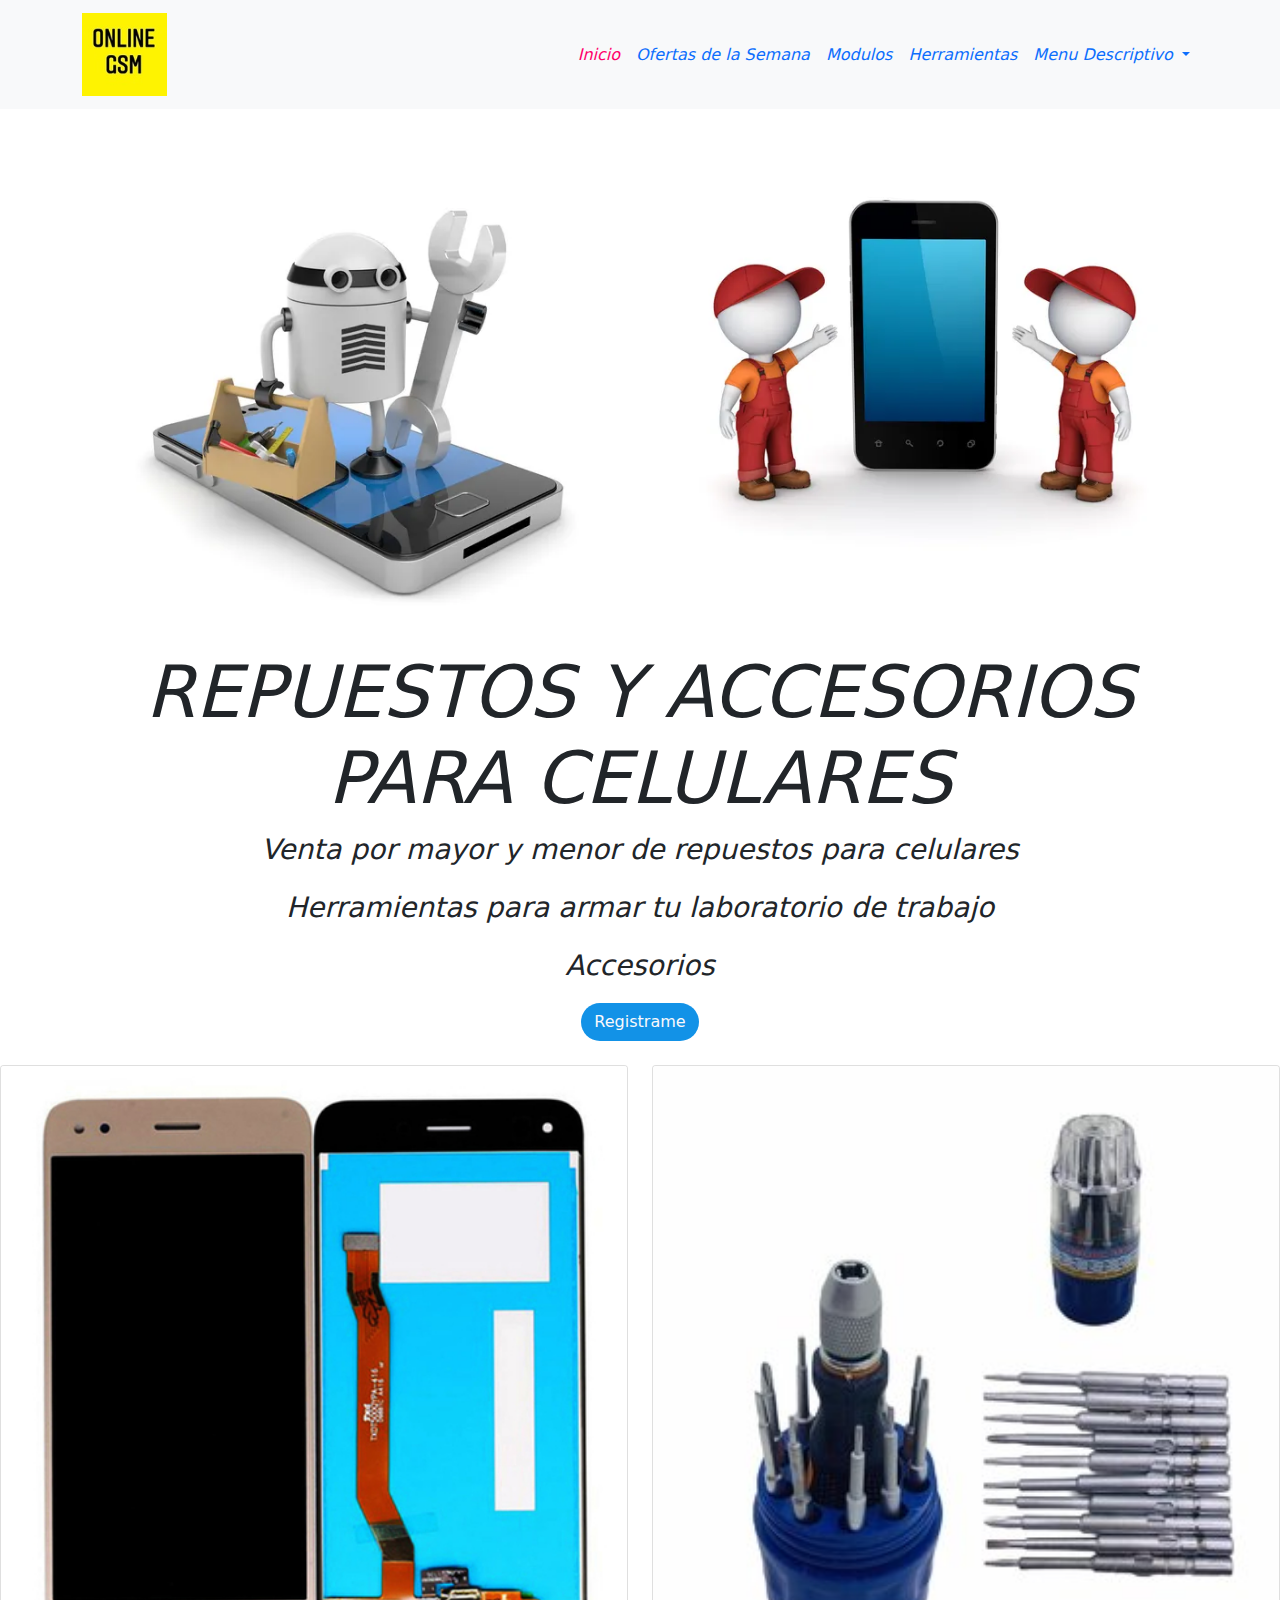
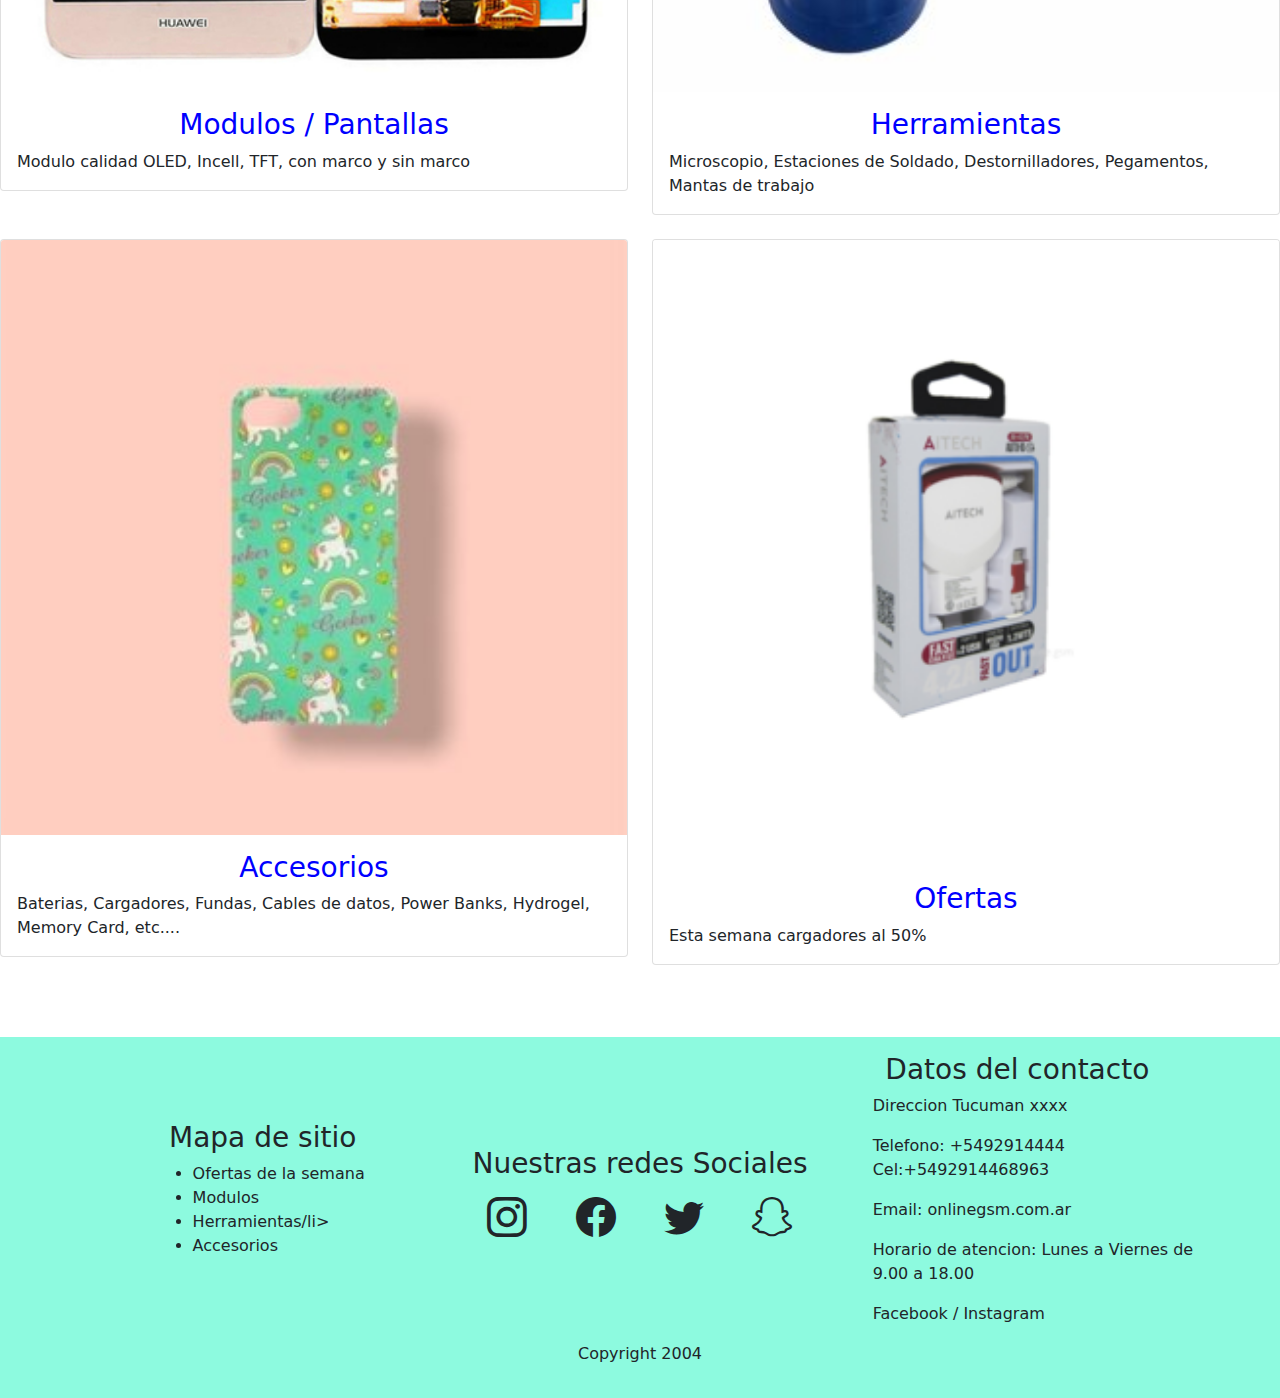
<file: index.html>
<!DOCTYPE html>
<html lang="en">
<head>
    <meta charset="UTF-8">
    <meta http-equiv="X-UA-Compatible" content="IE=edge">
    <meta name="viewport" content="width=device-width, initial-scale=1.0">
    <link rel="stylesheet" href="./css/bootstrap.min.css">
    <link rel="stylesheet" href="https://cdn.jsdelivr.net/npm/bootstrap-icons@1.9.1/font/bootstrap-icons.css">
    <link rel="stylesheet" href="./css/style.css">
    <title>Proyecto-II-Bootstrap</title>

</head>

<body>

<!-- Barra menu -->

<header class="navbar navbar-expand-lg bg-light">

  <div class="container">

    <a class="navbar-brand" href="#"><img src="./imagen.coder/logo amarillo 2.jpg" alt="" class="w-75"></a>

    <button class="navbar-toggler" type="button" data-bs-toggle="collapse" data-bs-target="#navbarNavDropdown" aria-controls="navbarNavDropdown" aria-expanded="false" aria-label="Toggle navigation">
      <span class="navbar-toggler-icon"></span>
    </button>

    <nav class="collapse navbar-collapse justify-content-end" id="navbarNavDropdown">
      <ul class="navbar-nav">
        <li class="nav-item">
          <a class="fst-italic nav-link active" aria-current="page" href="./index.html">Inicio</a>
        </li>
        <li class="nav-item">
          <a class="fst-italic nav-link" href="./ofertas.html">Ofertas de la Semana</a>
        </li>
        <li class="nav-item">
          <a class="fst-italic nav-link" href="./modulos.html">Modulos</a>
        </li>
        <li class="nav-item">
          <a class="fst-italic nav-link" href="./herramientas.html">Herramientas</a>
        </li>
        <li class="nav-item dropdown">
          <a class="fst-italic nav-link dropdown-toggle" href="#" id="navbarDropdownMenuLink" role="button" data-bs-toggle="dropdown" aria-expanded="false">
            Menu Descriptivo
          </a>
          <ul class="dropdown-menu" aria-labelledby="navbarDropdownMenuLink">
            <li><a class="dropdown-item" href="./ofertas.html">Ofertas</a></li>
            <li><a class="dropdown-item" href="./modulos.html">Modulos</a></li>
            <li><a class="dropdown-item" href="./herramientas.html">Herraminetas</a></li>
            <li><a class="dropdown-item" href="./accesorios.html">Accesorios</a></li>
          </ul>
        </li>
      </ul>
    </nav>
  </div>
</header>

    
      <main>

        <section class="container mt-5">

            <div class="row">

                <div class="clo col-lg-6">
                    <img src="./imagen.coder/robot-tecnico.jpg" alt="" class="w-100">
                </div>

                <div class="clo col-lg-6">
                    <img src="./imagen.coder/tecnico-celular-1.jpg" alt="" class="w-100">
                </div>



                <div>
                    <h1 class="display-2 text-center fst-italic ">REPUESTOS Y ACCESORIOS PARA CELULARES</h1>

                    <p class="fs-3 fst-italic text-center ">Venta por mayor y menor de repuestos para celulares</p>
                    <p class="fs-3 fst-italic text-center ">Herramientas para armar tu laboratorio de trabajo</p>
                    <p class="fs-3 fst-italic text-center ">Accesorios</p>

                    <div class="d-flex justify-content-center">  
                      <a href="" class= "btn btn-azul">Registrame</a>
                    </div>  
                </div>
            </div>
        </section>
      </main>

      <section>

<!-- Tarjetas -->

      <div class="row row-cols-3 row-cols-md-2 g-4 py-4">
        <div class="col">
          <div class="card">
            <img src="./imagen.coder/modulo-huawei (1).jpg" class="card-img-top" alt="w-50 p-3">
            <div class="card-body">
              <h3 class="card-title">Modulos / Pantallas</h3>
              <p class="card-text">Modulo calidad OLED, Incell, TFT, con marco y sin marco</p>
            </div>
          </div>
        </div>
        <div class="col">
          <div class="card">
            <img src="./imagen.coder/kit-destornillador.jpg" class="card-img-top" alt="w-50 p-3" >
            <div class="card-body">
              <h3 class="card-title">Herramientas</h3>
              <p class="card-text">Microscopio, Estaciones de Soldado, Destornilladores, Pegamentos, Mantas de trabajo</p>
            </div>
          </div>
        </div>
        <div class="col">
          <div class="card">
            <img src="./imagen.coder/funda-iphone-6-1.jpg" class="card-img-top" alt="w-50 p-3">
            <div class="card-body">
              <h3 class="card-title">Accesorios</h3>
              <p class="card-text">Baterias, Cargadores, Fundas, Cables de datos, Power Banks, Hydrogel, Memory Card, etc....</p>
            </div>
          </div>
        </div>
        <div class="col">
          <div class="card">
            <img src="./imagen.coder/cargador-aitech.png" class="card-img-top" alt="w-50 p-3">
            <div class="card-body">
              <h3 class="card-title">Ofertas</h3>
              <p class="card-text">Esta semana cargadores al 50%</p>
            </div>
          </div>
        </div>
      </div>

    </section>

    <!-- Pie de Pagina -->

      <footer class="container-fliud bg-gris mt-5">

        <div class="container p-3">

        <div class="row justify-content-lg-between align-items-lg-center">

          <div class="col-lg-4 d-flex flex-column align-items-center"> 

            <h3>Mapa de sitio</h3>

            <ul>
              <li>Ofertas de la semana</li>
              <li>Modulos</li>
              <li>Herramientas/li>
              <li>Accesorios</li>
            </ul>

          </div>

          <div class="col-lg-4 py-4">
            <h3 class="text-center">Nuestras redes Sociales</h3>
            <div class="fs-1 d-flex justify-content-around">
              <i class="bi bi-instagram"></i>
              <i class="bi bi-facebook"></i>
              <i class="bi bi-twitter"></i>
              <i class="bi bi-snapchat"></i>
            </div>
          </div>

          <div class="col-lg-4">

            <h3 class="text-center">Datos del contacto</h3>

            <ul>
              <p>Direccion Tucuman xxxx</p>
              <p>Telefono: +5492914444 Cel:+5492914468963</p>
              <p>Email: onlinegsm.com.ar</p>
              <p>Horario de atencion: Lunes a Viernes de 9.00 a 18.00</p>
              <p>Facebook / Instagram</p>
            </ul>

          </div>

          <div class="container-fluid"></div>
          <p class="text-center">Copyright 2004</p>


        </div>

        </div>

      </footer>



    <script src="./css/bootstrap.min.css"></script>
</body>

</html>
</file>
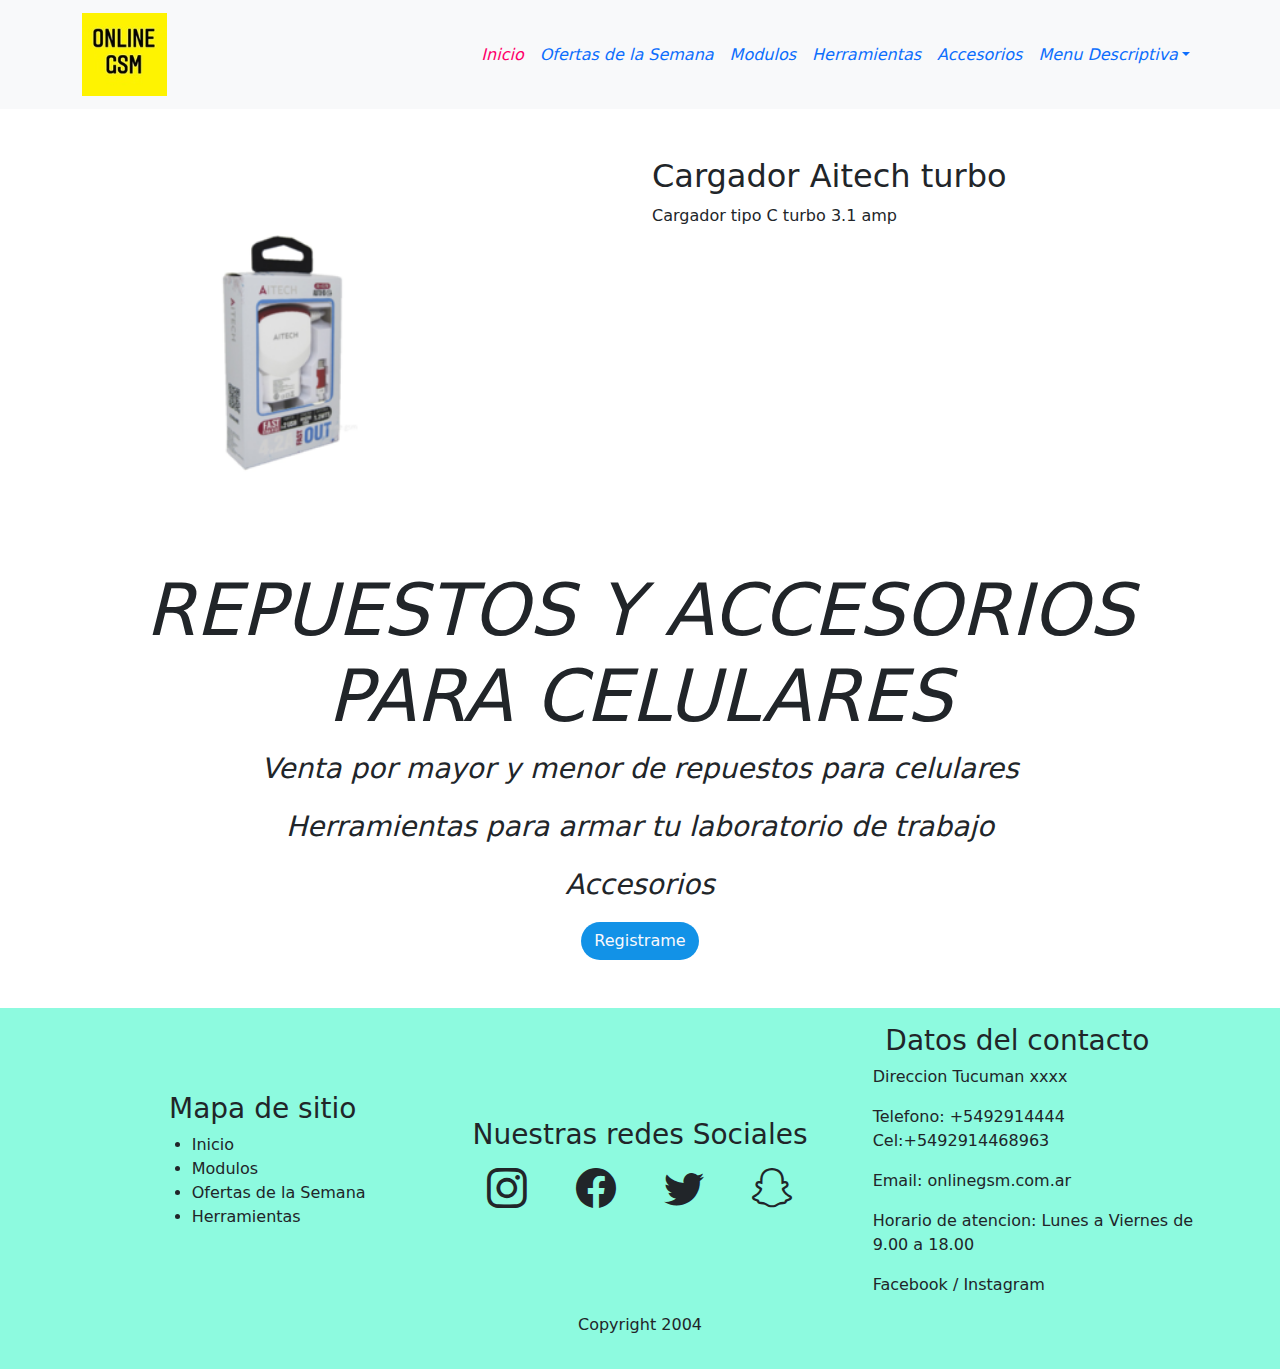
<file: accesorios.html>
<!DOCTYPE html>
<html lang="en">
<head>
    <meta charset="UTF-8">
    <meta http-equiv="X-UA-Compatible" content="IE=edge">
    <meta name="viewport" content="width=device-width, initial-scale=1.0">
    <link rel="stylesheet" href="./css/bootstrap.min.css">
    <link rel="stylesheet" href="https://cdn.jsdelivr.net/npm/bootstrap-icons@1.9.1/font/bootstrap-icons.css">
    <link rel="stylesheet" href="./css/style.css">
    <title>Accesorios</title>

</head>

<body>

    <header class="navbar navbar-expand-lg bg-light">

        <div class="container">

            <a class="navbar-brand" href="#"><img src="./imagen.coder/logo amarillo 2.jpg" alt="" class="w-75"></a>

            <button class="navbar-toggler" type="button" data-bs-toggle="collapse" data-bs-target="#navbarNavDropdown" aria-controls="navbarNavDropdown" aria-expanded="false" aria-label="Toggle navigation">
            <span class="navbar-toggler-icon"></span>
            </button>

            <nav class="collapse navbar-collapse justify-content-end" id="navbarNavDropdown">
            <ul class="navbar-nav">
                <li class="nav-item">
                <a class="fst-italic nav-link active" aria-current="page" href="./index.html">Inicio</a>
                </li>
                <li class="nav-item">
                <a class="fst-italic nav-link" href="./ofertas.html">Ofertas de la Semana</a>
                </li>
                <li class="nav-item">
                <a class="fst-italic nav-link" href="./modulos.html">Modulos</a>
                </li>
                <li class="nav-item">
                <a class="fst-italic nav-link" href="./herramientas.html">Herramientas</a>
                </li>
                <li class="nav-item">
                <a class="fst-italic nav-link" href="./accesorios.html">Accesorios</a>
                </li>
                <li class="nav-item dropdown">
                <a class="fst-italic nav-link dropdown-toggle" href="#" id="navbarDropdownMenuLink" role="button" data-bs-toggle="dropdown" aria-expanded="false">
                Menu Descriptiva</a>
                <ul class="dropdown-menu" aria-labelledby="navbarDropdownMenuLink">
                    <li><a class="dropdown-item" href="./ofertas.html">Ofertas</a></li>
                    <li><a class="dropdown-item" href="./modulos.html">Modulos</a></li>
                    <li><a class="dropdown-item" href="./herramientas.html">Herraminetas</a></li>
                    <li><a class="dropdown-item" href="./accesorios.html">Accesorios</a></li>
                    </ul>
                </li>
                </ul>
            </nav>
        </div>
        </header>

        <main>

            <section class="container mt-5">

                <div class="row">
    
                    <div class="clo col-lg-6">
                        <img src="./imagen.coder/cargador-aitech.png" alt="" class="w-75">
                    </div>
    
                    <div class="clo col-lg-6">
                        <h2>Cargador Aitech turbo</h2>
                        <p>Cargador tipo C turbo 3.1 amp</p>
                    </div>
    
    
    
                    <div>
                        <h1 class="display-2 text-center fst-italic ">REPUESTOS Y ACCESORIOS PARA CELULARES</h1>
    
                        <p class="fs-3 fst-italic text-center ">Venta por mayor y menor de repuestos para celulares</p>
                        <p class="fs-3 fst-italic text-center ">Herramientas para armar tu laboratorio de trabajo</p>
                        <p class="fs-3 fst-italic text-center ">Accesorios</p>
    
                        <div class="d-flex justify-content-center">  
                            <a href="" class= "btn btn-azul">Registrame</a>
                        </div>  
                    </div>
                </div>

            </section>
        
        </main>

        <footer class="container-fliud bg-gris mt-5">

            <div class="container p-3">
    
            <div class="row justify-content-lg-between align-items-lg-center">
    
                <div class="col-lg-4 d-flex flex-column align-items-center"> 
    
                <h3>Mapa de sitio</h3>
    
                <ul>
                    <li>Inicio</li>
                    <li>Modulos</li>
                    <li>Ofertas de la Semana</li>
                    <li>Herramientas</li>
                </ul>
    
                </div>
    
                <div class="col-lg-4 py-4">
                <h3 class="text-center">Nuestras redes Sociales</h3>
                <div class="fs-1 d-flex justify-content-around">
                    <i class="bi bi-instagram"></i>
                    <i class="bi bi-facebook"></i>
                    <i class="bi bi-twitter"></i>
                    <i class="bi bi-snapchat"></i>
                </div>
                </div>
    
                <div class="col-lg-4">
    
                <h3 class="text-center">Datos del contacto</h3>
    
                <ul>
                    <p>Direccion Tucuman xxxx</p>
                    <p>Telefono: +5492914444 Cel:+5492914468963</p>
                    <p>Email: onlinegsm.com.ar</p>
                    <p>Horario de atencion: Lunes a Viernes de 9.00 a 18.00</p>
                    <p>Facebook / Instagram</p>
                </ul>
    
                </div>
    
                <div class="container-fluid"></div>
                <p class="text-center">Copyright 2004</p>
    
    
            </div>
    
            </div>
    
            </footer>
    
    
    
        <script src="./css/bootstrap.min.css"></script>


</body>

</html>
</file>
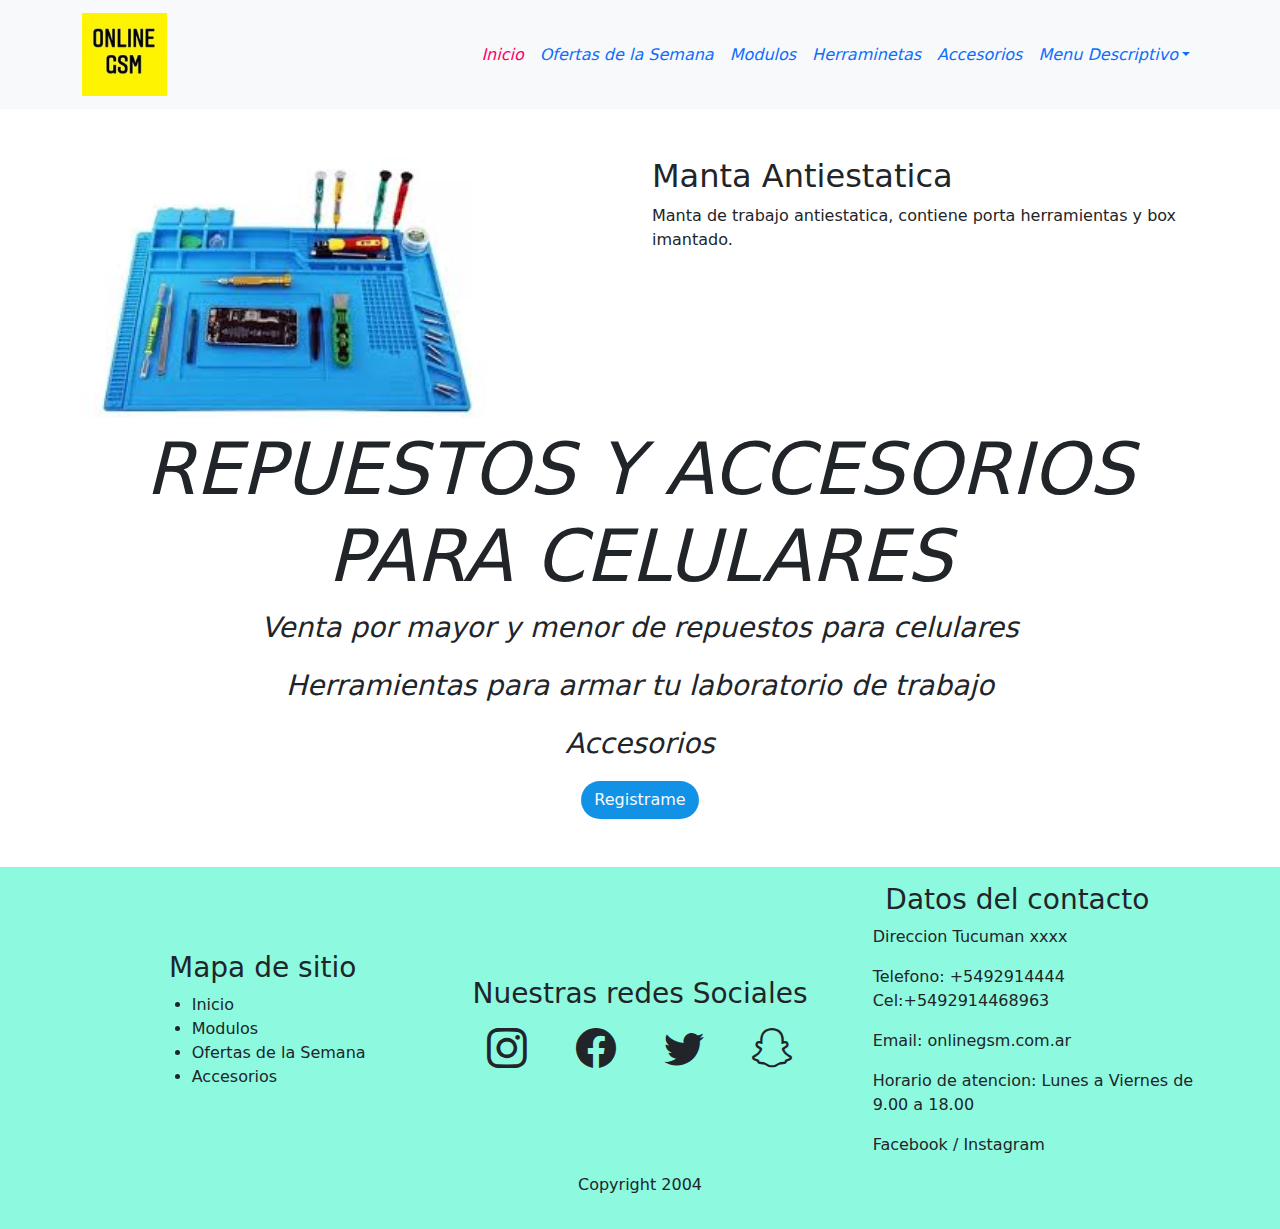
<file: herramientas.html>
<!DOCTYPE html>
<html lang="en">
<head>
    <meta charset="UTF-8">
    <meta http-equiv="X-UA-Compatible" content="IE=edge">
    <meta name="viewport" content="width=device-width, initial-scale=1.0">
    <link rel="stylesheet" href="./css/bootstrap.min.css">
    <link rel="stylesheet" href="https://cdn.jsdelivr.net/npm/bootstrap-icons@1.9.1/font/bootstrap-icons.css">
    <link rel="stylesheet" href="./css/style.css">
    <title>Herramientas</title>

</head>

<body>

    <header class="navbar navbar-expand-lg bg-light">

        <div class="container">

            <a class="navbar-brand" href="#"><img src="./imagen.coder/logo amarillo 2.jpg" alt="" class="w-75"></a>

            <button class="navbar-toggler" type="button" data-bs-toggle="collapse" data-bs-target="#navbarNavDropdown" aria-controls="navbarNavDropdown" aria-expanded="false" aria-label="Toggle navigation">
            <span class="navbar-toggler-icon"></span>
            </button>

            <nav class="collapse navbar-collapse justify-content-end" id="navbarNavDropdown">
            <ul class="navbar-nav">
                <li class="nav-item">
                <a class="fst-italic nav-link active" aria-current="page" href="./index.html">Inicio</a>
                </li>
                <li class="nav-item">
                <a class="fst-italic nav-link" href="./ofertas.html">Ofertas de la Semana</a>
                </li>
                <li class="nav-item">
                <a class="fst-italic nav-link" href="./modulos.html">Modulos</a>
                </li>
                <li class="nav-item">
                <a class="fst-italic nav-link" href="./herramientas.html">Herraminetas</a>
                </li>
                <li class="nav-item">
                <a class="fst-italic nav-link" href="./accesorios.html">Accesorios</a>
                </li>
                <li class="nav-item dropdown">
                <a class="fst-italic nav-link dropdown-toggle" href="#" id="navbarDropdownMenuLink" role="button" data-bs-toggle="dropdown" aria-expanded="false">
                Menu Descriptivo</a>
                <ul class="dropdown-menu" aria-labelledby="navbarDropdownMenuLink">
                    <li><a class="dropdown-item" href="./ofertas.html">Ofertas</a></li>
                    <li><a class="dropdown-item" href="./modulos.html">Modulos</a></li>
                    <li><a class="dropdown-item" href="./herramientas.html">Herraminetas</a></li>
                    <li><a class="dropdown-item" href="./accesorios.html">Accesorios</a></li>
                    </ul>
                </li>
            </ul>
            </nav>
        </div>
        </header>

        <main>

            <section class="container mt-5">

                <div class="row">
    
                    <div class="clo col-lg-6">
                        <img src="./imagen.coder/herraminetas.jpg" alt="" class="w-75">
                    </div>
    
                    <div class="clo col-lg-6">
                        <h2>Manta Antiestatica</h2>
                        <p>Manta de trabajo antiestatica, contiene porta herramientas y box imantado.</p>
                    </div>
    
    
    
                    <div>
                        <h1 class="display-2 text-center fst-italic ">REPUESTOS Y ACCESORIOS PARA CELULARES</h1>
    
                        <p class="fs-3 fst-italic text-center ">Venta por mayor y menor de repuestos para celulares</p>
                        <p class="fs-3 fst-italic text-center ">Herramientas para armar tu laboratorio de trabajo</p>
                        <p class="fs-3 fst-italic text-center ">Accesorios</p>
    
                        <div class="d-flex justify-content-center">  
                            <a href="" class= "btn btn-azul">Registrame</a>
                        </div>  
                    </div>
                </div>
            </section>

        
        </main>

        <footer class="container-fliud bg-gris mt-5">

            <div class="container p-3">
    
            <div class="row justify-content-lg-between align-items-lg-center">
            
                <div class="col-lg-4 d-flex flex-column align-items-center"> 
    
                <h3>Mapa de sitio</h3>
    
                <ul>
                    <li>Inicio</li>
                    <li>Modulos</li>
                    <li>Ofertas de la Semana</li>
                    <li>Accesorios</li>
                </ul>
    
                </div>
    
                <div class="col-lg-4 py-4">
                <h3 class="text-center">Nuestras redes Sociales</h3>
                <div class="fs-1 d-flex justify-content-around">
                    <i class="bi bi-instagram"></i>
                    <i class="bi bi-facebook"></i>
                    <i class="bi bi-twitter"></i>
                    <i class="bi bi-snapchat"></i>
                </div>
                </div>
    
                <div class="col-lg-4">
    
                <h3 class="text-center">Datos del contacto</h3>
    
                <ul>
                    <p>Direccion Tucuman xxxx</p>
                    <p>Telefono: +5492914444 Cel:+5492914468963</p>
                    <p>Email: onlinegsm.com.ar</p>
                    <p>Horario de atencion: Lunes a Viernes de 9.00 a 18.00</p>
                    <p>Facebook / Instagram</p>
                </ul>
    
                </div>
    
                <div class="container-fluid"></div>
                <p class="text-center">Copyright 2004</p>
    
    
            </div>
    
            </div>
    
            </footer>
    
    
    
        <script src="./css/bootstrap.min.css"></script>


</body>

</html>
</file>
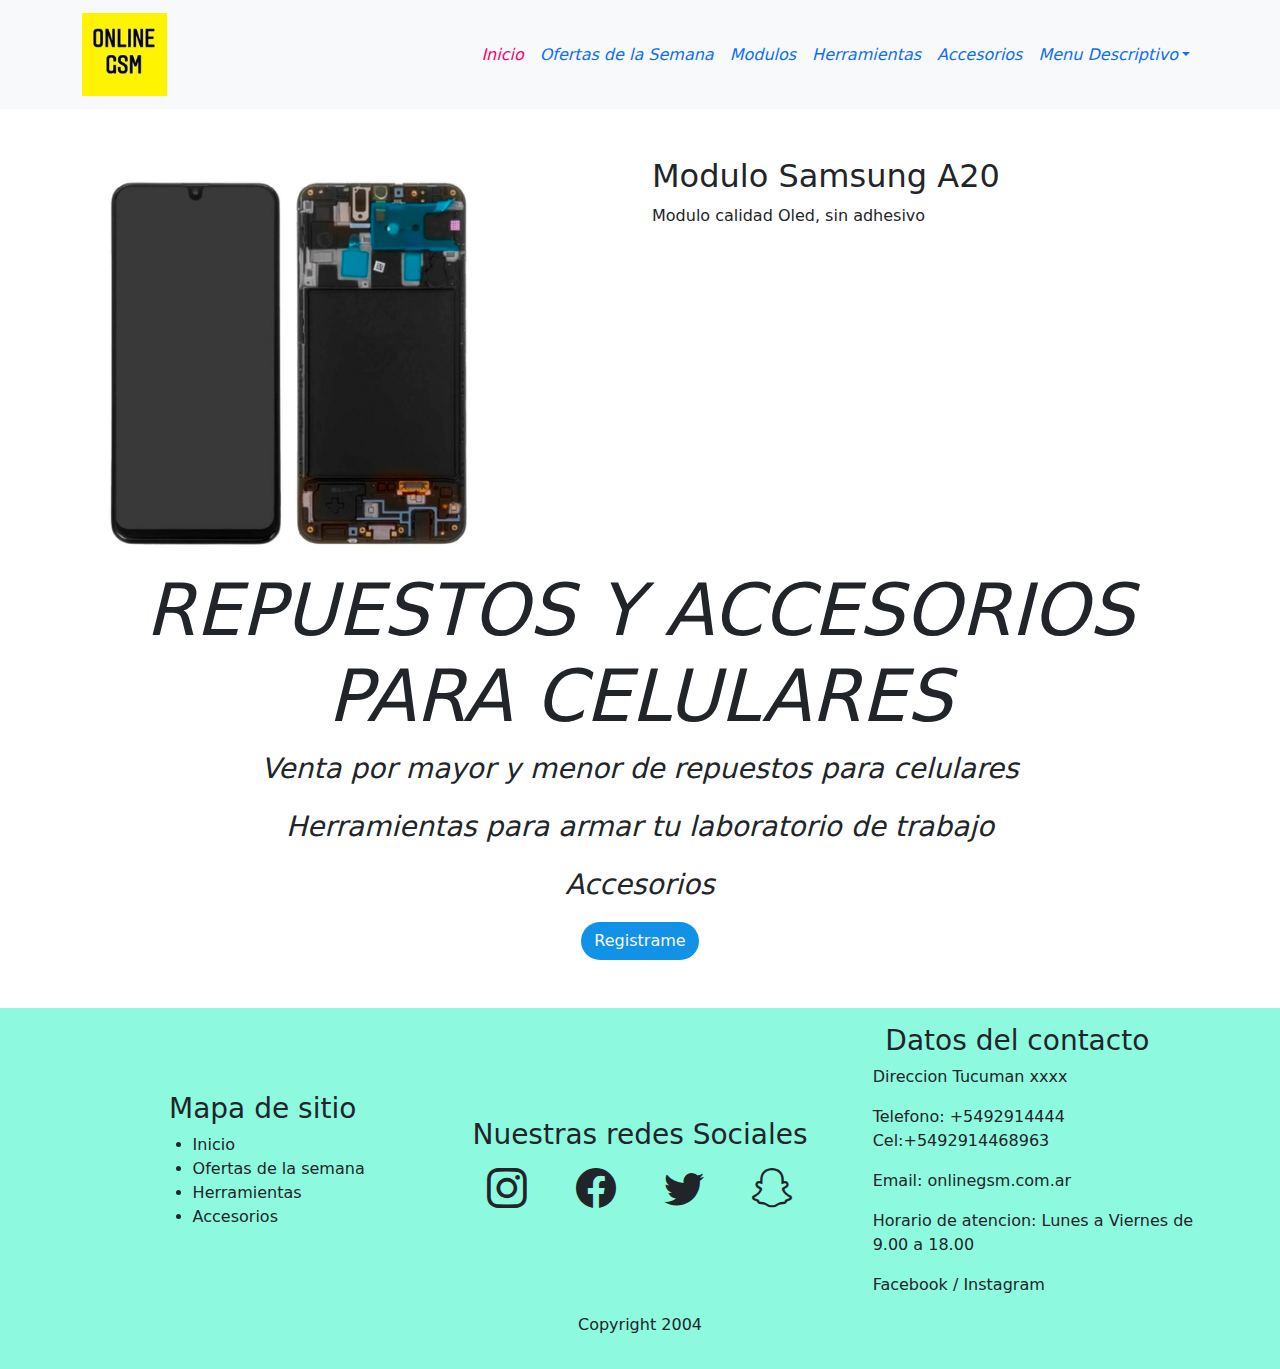
<file: modulos.html>
<!DOCTYPE html>
<html lang="en">
<head>
    <meta charset="UTF-8">
    <meta http-equiv="X-UA-Compatible" content="IE=edge">
    <meta name="viewport" content="width=device-width, initial-scale=1.0">
    <link rel="stylesheet" href="./css/bootstrap.min.css">
    <link rel="stylesheet" href="https://cdn.jsdelivr.net/npm/bootstrap-icons@1.9.1/font/bootstrap-icons.css">
    <link rel="stylesheet" href="./css/style.css">
    <title>Modulos</title>

</head>

<body>

<!-- Barra menu -->

<header class="navbar navbar-expand-lg bg-light">

    <div class="container">

    <a class="navbar-brand" href="#"><img src="./imagen.coder/logo amarillo 2.jpg" alt="" class="w-75"></a>

    <button class="navbar-toggler" type="button" data-bs-toggle="collapse" data-bs-target="#navbarNavDropdown" aria-controls="navbarNavDropdown" aria-expanded="false" aria-label="Toggle navigation">
        <span class="navbar-toggler-icon"></span>
    </button>

    <nav class="collapse navbar-collapse justify-content-end" id="navbarNavDropdown">
        <ul class="navbar-nav">
        <li class="nav-item">
            <a class="fst-italic nav-link active" aria-current="page" href="./index.html">Inicio</a>
        </li>
        <li class="nav-item">
            <a class="fst-italic nav-link" href="./ofertas.html">Ofertas de la Semana</a>
        </li>
        <li class="nav-item">
            <a class="fst-italic nav-link" href="./modulos.html">Modulos</a>
        </li>
        <li class="nav-item">
            <a class="fst-italic nav-link" href="./herramientas.html">Herramientas</a>
        </li>
        <li class="nav-item">
            <a class="fst-italic nav-link" href="./accesorios.html">Accesorios</a>
            </li>
        <li class="nav-item dropdown">
            <a class="fst-italic nav-link dropdown-toggle" href="" id="navbarDropdownMenuLink" role="button" data-bs-toggle="dropdown" aria-expanded="false">
                Menu Descriptivo</a>
            <ul class="dropdown-menu" aria-labelledby="navbarDropdownMenuLink">
            <li><a class="dropdown-item" href="./ofertas.html">Ofertas</a>Ofertas</li>
            <li><a class="dropdown-item" href="./modulos.html">Modulos</a>Modulos</li>
            <li><a class="dropdown-item" href="./herramientas.html">Herraminetas</a>Herramientas</li>
            <li><a class="dropdown-item" href="./accesorios.html">Accesorios</a>Accesorios</li>
            </ul>
        </li>
        </ul>
    </nav>
    </div>
</header>

    
        <main>

        <section class="container mt-5">

            <div class="row">

                <div class="clo col-lg-6">
                    <img src="./imagen.coder/modulo-samsung (1).jpg" alt="" class="w-75">
                </div>

                <div class="clo col-lg-6">
                    <h2>Modulo Samsung A20</h2>
                    <p>Modulo calidad Oled, sin adhesivo</p>
                </div>



                <div>
                    <h1 class="display-2 text-center fst-italic ">REPUESTOS Y ACCESORIOS PARA CELULARES</h1>

                    <p class="fs-3 fst-italic text-center ">Venta por mayor y menor de repuestos para celulares</p>
                    <p class="fs-3 fst-italic text-center ">Herramientas para armar tu laboratorio de trabajo</p>
                    <p class="fs-3 fst-italic text-center ">Accesorios</p>

                    <div class="d-flex justify-content-center">  
                        <a href="" class= "btn btn-azul">Registrame</a>
                    </div>  
                </div>
            </div>
        </section>
        </main>

        <section>

<!-- Tarjetas -->


    </section>

    <!-- Pie de Pagina -->

        <footer class="container-fliud bg-gris mt-5">

        <div class="container p-3">

        <div class="row justify-content-lg-between align-items-lg-center">

            <div class="col-lg-4 d-flex flex-column align-items-center"> 

            <h3>Mapa de sitio</h3>

            <ul>
                <li>Inicio</li>
                <li>Ofertas de la semana</li>
                <li>Herramientas</li>
                <li>Accesorios</li>
            </ul>

            </div>

            <div class="col-lg-4 py-4">
            <h3 class="text-center">Nuestras redes Sociales</h3>
            <div class="fs-1 d-flex justify-content-around">
                <i class="bi bi-instagram"></i>
                <i class="bi bi-facebook"></i>
                <i class="bi bi-twitter"></i>
                <i class="bi bi-snapchat"></i>
            </div>
            </div>

            <div class="col-lg-4">

            <h3 class="text-center">Datos del contacto</h3>

            <ul>
                <p>Direccion Tucuman xxxx</p>
                <p>Telefono: +5492914444 Cel:+5492914468963</p>
                <p>Email: onlinegsm.com.ar</p>
                <p>Horario de atencion: Lunes a Viernes de 9.00 a 18.00</p>
                <p>Facebook / Instagram</p>
            </ul>

            </div>

            <div class="container-fluid"></div>
            <p class="text-center">Copyright 2004</p>


        </div>

        </div>

        </footer>



    <script src="./css/bootstrap.min.css"></script>
</body>

</html>
</file>
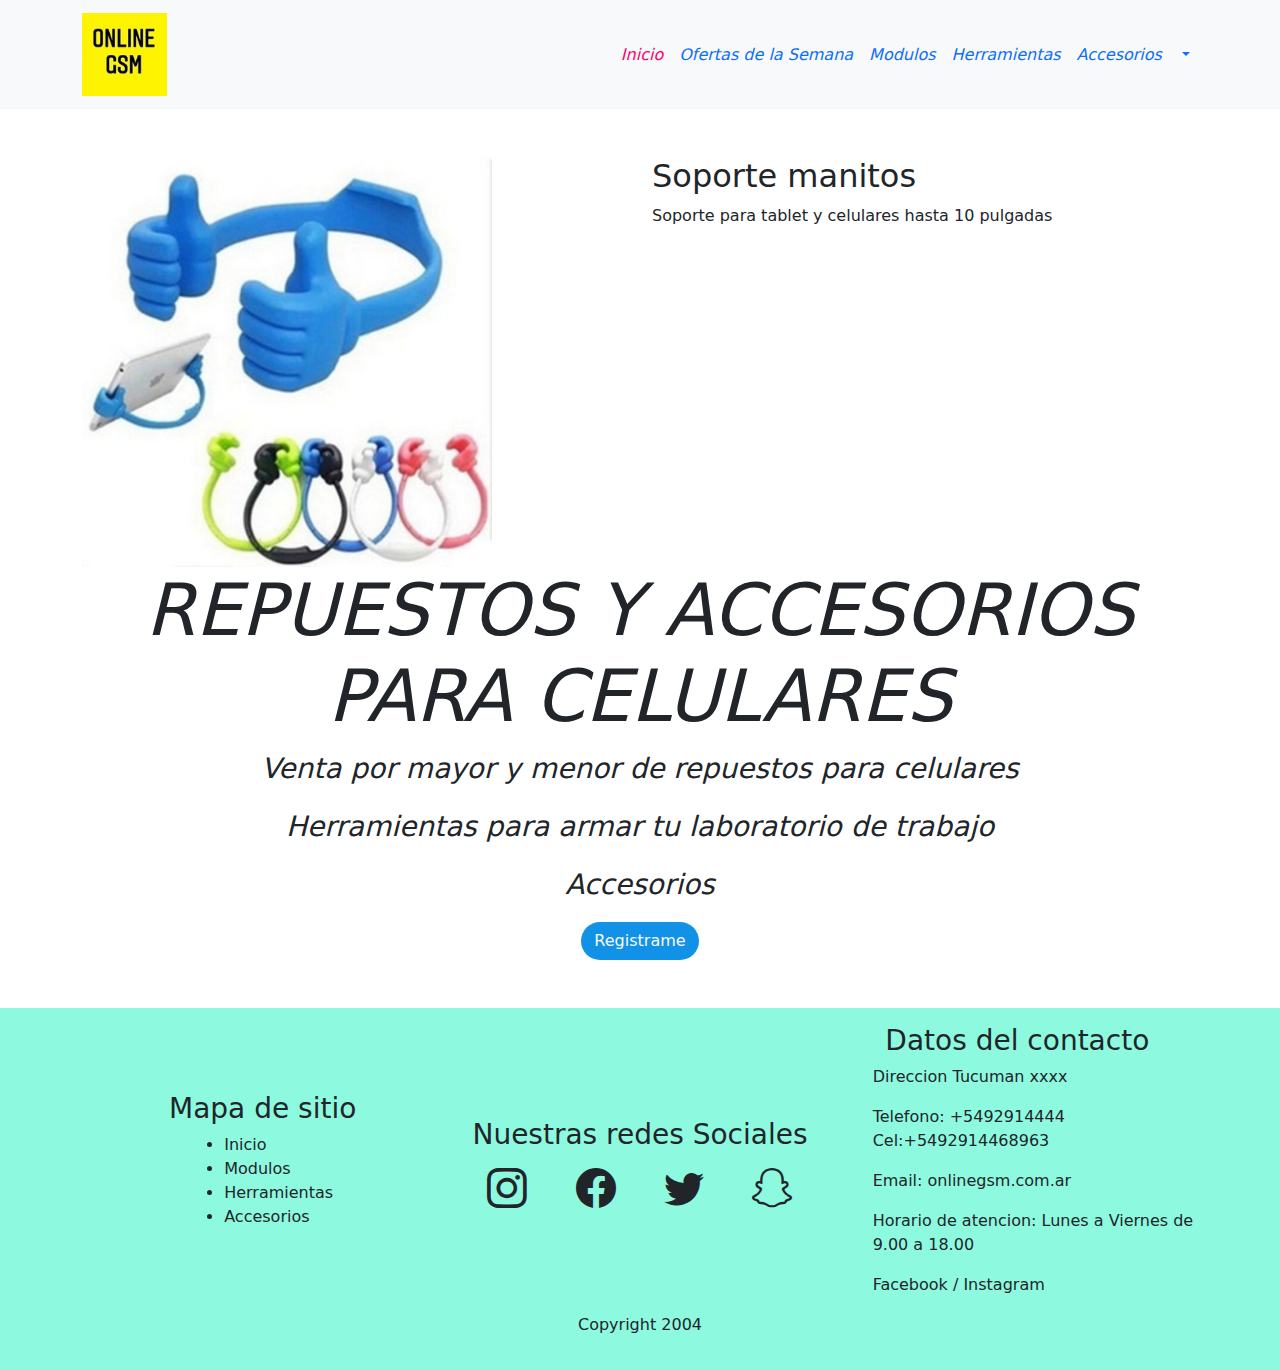
<file: ofertas.html>
<!DOCTYPE html>
<html lang="en">
<head>
    <meta charset="UTF-8">
    <meta http-equiv="X-UA-Compatible" content="IE=edge">
    <meta name="viewport" content="width=device-width, initial-scale=1.0">
    <link rel="stylesheet" href="./css/bootstrap.min.css">
    <link rel="stylesheet" href="https://cdn.jsdelivr.net/npm/bootstrap-icons@1.9.1/font/bootstrap-icons.css">
    <link rel="stylesheet" href="./css/style.css">
    <title>Ofertas</title>

</head>

<body>

    <header class="navbar navbar-expand-lg bg-light">

        <div class="container">

            <a class="navbar-brand" href="#"><img src="./imagen.coder/logo amarillo 2.jpg" alt="" class="w-75"></a>

            <button class="navbar-toggler" type="button" data-bs-toggle="collapse" data-bs-target="#navbarNavDropdown" aria-controls="navbarNavDropdown" aria-expanded="false" aria-label="Toggle navigation">
            <span class="navbar-toggler-icon"></span>
            </button>

            <nav class="collapse navbar-collapse justify-content-end" id="navbarNavDropdown">
            <ul class="navbar-nav">
                <li class="nav-item">
                <a class="fst-italic nav-link active" aria-current="page" href="./index.html">Inicio</a>
                </li>
                <li class="nav-item">
                <a class="fst-italic nav-link" href="./ofertas.html">Ofertas de la Semana</a>
                </li>
                <li class="nav-item">
                <a class="fst-italic nav-link" href="./modulos.html">Modulos</a>
                </li>
                <li class="nav-item">
                <a class="fst-italic nav-link" href="./herramientas.html">Herramientas</a>
                </li>
                <li class="nav-item">
                <a class="fst-italic nav-link" href="./accesorios.html">Accesorios</a>
                </li>
                <li class="nav-item dropdown">
                <a class="fst-italic nav-link dropdown-toggle" href="#" id="navbarDropdownMenuLink" role="button" data-bs-toggle="dropdown" aria-expanded="false" Menu Descriptivo</a>
                <ul class="dropdown-menu" aria-labelledby="navbarDropdownMenuLink">
                    <li><a class="dropdown-item" href="./ofertas.html">Ofertas</a></li>
                    <li><a class="dropdown-item" href="./modulos.html">Modulos</a></li>
                    <li><a class="dropdown-item" href="./herramientas.html">Herraminetas</a></li>
                    <li><a class="dropdown-item" href="./accesorios.html">Accesorios</a></li>
                    </ul>
                </li>
            </ul>
            </nav>
        </div>
        </header>

        <main>
            <section class="container mt-5">

                <div class="row">
    
                    <div class="clo col-lg-6">
                        <img src="./imagen.coder/accesorios-ofertas (1).jpg" alt="" class="w-75">
                    </div>
    
                    <div class="clo col-lg-6">
                        <h2>Soporte manitos</h2>
                        <p>Soporte para tablet y celulares hasta 10 pulgadas</p>
                    </div>
    
    
    
                    <div>
                        <h1 class="display-2 text-center fst-italic ">REPUESTOS Y ACCESORIOS PARA CELULARES</h1>
    
                        <p class="fs-3 fst-italic text-center ">Venta por mayor y menor de repuestos para celulares</p>
                        <p class="fs-3 fst-italic text-center ">Herramientas para armar tu laboratorio de trabajo</p>
                        <p class="fs-3 fst-italic text-center ">Accesorios</p>
    
                        <div class="d-flex justify-content-center">  
                            <a href="" class= "btn btn-azul">Registrame</a>
                        </div>  
                    </div>
                </div>
            </section>
        
        </main>

        <footer class="container-fliud bg-gris mt-5">

            <div class="container p-3">
    
            <div class="row justify-content-lg-between align-items-lg-center">
    
                <div class="col-lg-4 d-flex flex-column align-items-center"> 
    
                <h3>Mapa de sitio</h3>
    
                <ul>
                    <li>Inicio</li>
                    <li>Modulos</li>
                    <li>Herramientas</li>
                    <li>Accesorios</li>
                </ul>
    
                </div>
    
                <div class="col-lg-4 py-4">
                <h3 class="text-center">Nuestras redes Sociales</h3>
                <div class="fs-1 d-flex justify-content-around">
                    <i class="bi bi-instagram"></i>
                    <i class="bi bi-facebook"></i>
                    <i class="bi bi-twitter"></i>
                    <i class="bi bi-snapchat"></i>
                </div>
                </div>
    
                <div class="col-lg-4">
    
                <h3 class="text-center">Datos del contacto</h3>
    
                <ul>
                    <p>Direccion Tucuman xxxx</p>
                    <p>Telefono: +5492914444 Cel:+5492914468963</p>
                    <p>Email: onlinegsm.com.ar</p>
                    <p>Horario de atencion: Lunes a Viernes de 9.00 a 18.00</p>
                    <p>Facebook / Instagram</p>
                </ul>
    
                </div>
    
                <div class="container-fluid"></div>
                <p class="text-center">Copyright 2004</p>
    
    
            </div>
    
            </div>
    
            </footer>
    
    
    
        <script src="./css/bootstrap.min.css"></script>


</body>

</html>
</file>
<file: css/style.css>
.navbar-nav .nav-link.active{
    color:rgb(255, 0, 106);
}

.btn-azul{
    background-color: rgb(18, 146, 231);
    border-radius: 20px;
    color: rgb(249, 249, 252) ;
}

.card-title{
    text-align: center;
    color:blue;
}



.btn-azul:hover{
    background-color: rgb(236, 240, 10);
    border:3px solid black;
    border-radius: 20px;
    color: azul;
    font-size: 1rem;
}

.bg-gris{
    background-color: rgb(141, 250, 223);
}
</file>
